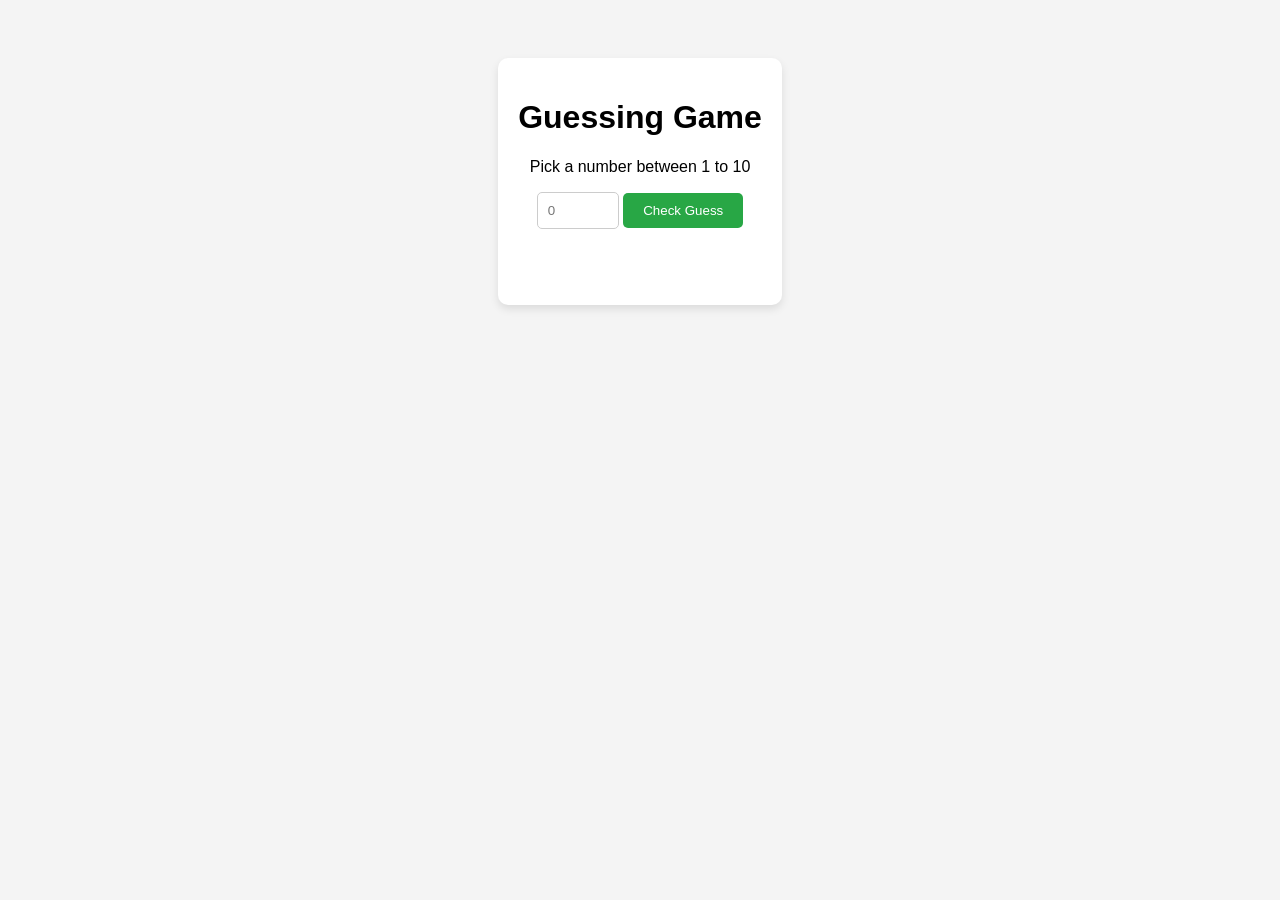
<file: NumberGuessGame/index.html>
<!DOCTYPE html>
<html lang="en">
<head>
    <meta charset="UTF-8">
    <meta name="viewport" content="width=device-width, initial-scale=1.0">
    <title>Number Guess Game</title>
    <link rel="stylesheet" href="styles.css" ></link>
</head>
<body>

    <div class="container">
        <h1>Guessing Game</h1>
        <p>Pick a number between 1 to 10</p>
        
        <input type="number" id="userGuess" placeholder="0">
        <button id="submitBtn">Check Guess</button>

        <p id="feedback"></p>
    </div>

    <script src="script.js"></script>
</body>
</html>
</file>
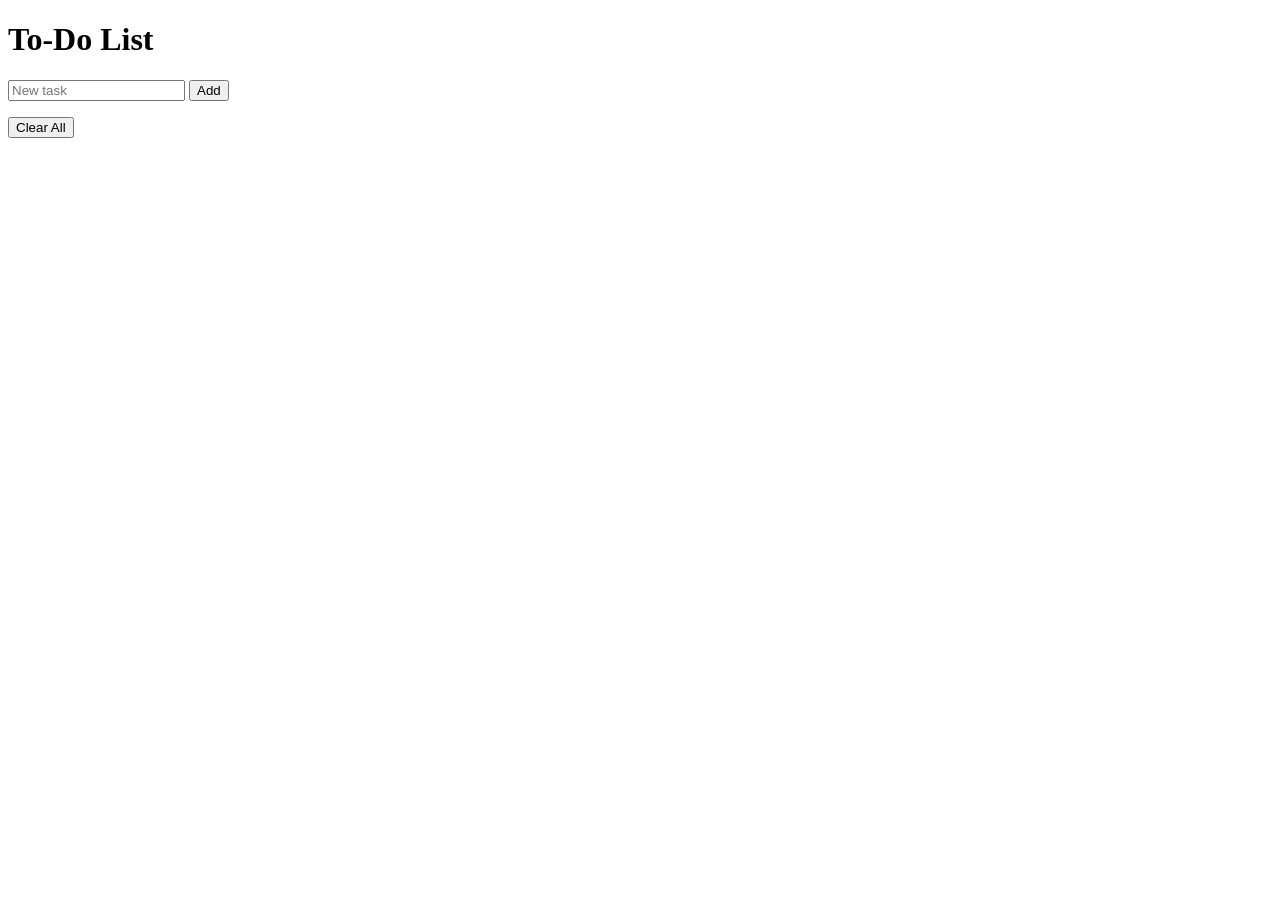
<file: To-Do List/index.html>
<!DOCTYPE html>
<html>
    <body>
        <h1>To-Do List</h1>

        <input id="task" placeholder="New task">
        <button onclick="addTask()">Add</button>
        <ul id="list"></ul>
        <button onclick="clearAll()">Clear All</button>
        <script src="script.js"></script>
    </body>
</html>
</file>
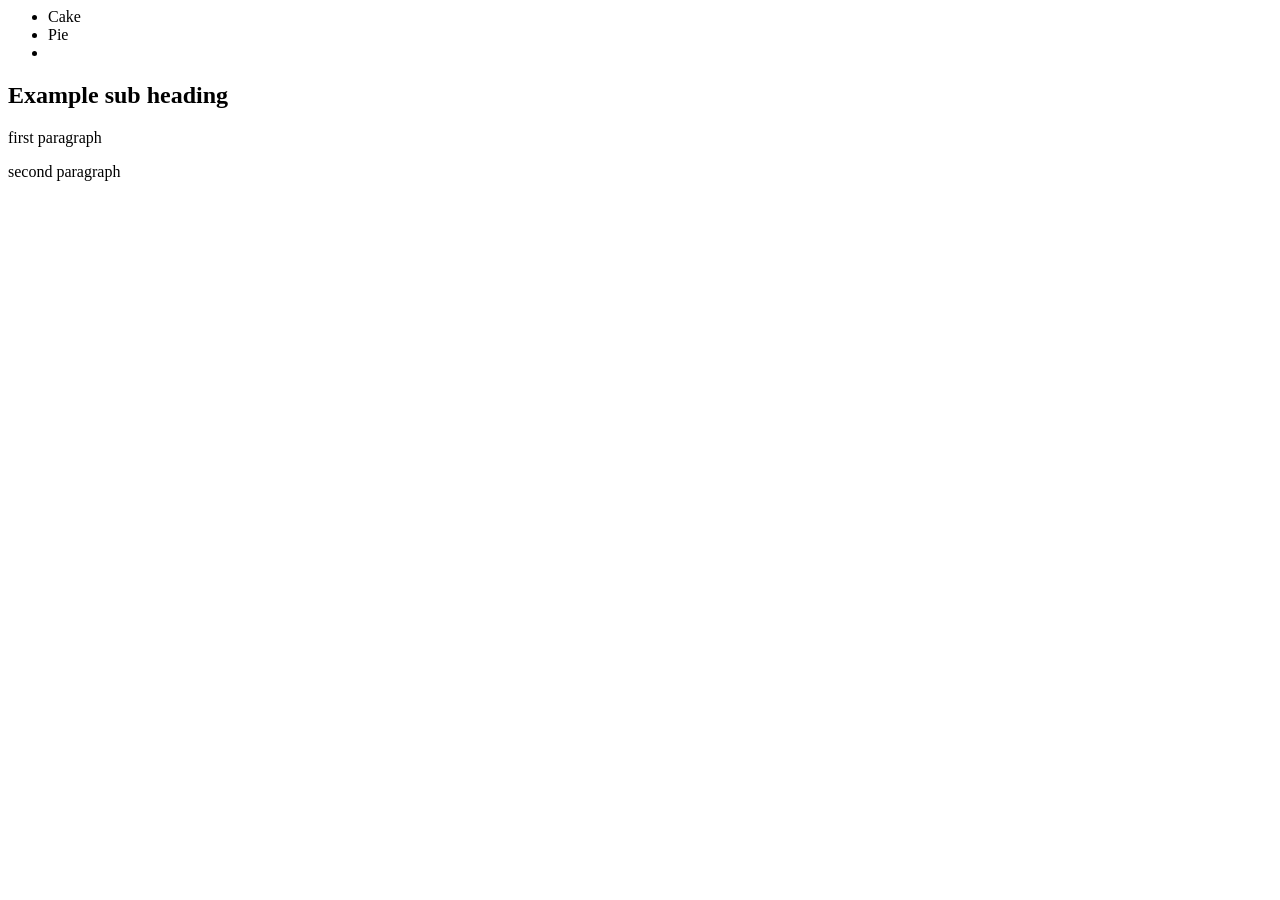
<file: Example1.html>
<html lang="en">
<head>
    <meta charset="UTF-8">
    <meta name="viewport" content="width=device-width, initial-scale=1.0">
    <title>Example</title>
</head>
<body>
    <ul id="desserts">
        <li>Cake</li>
        <li>Pie</li>
    </ul>

<section id="example-section">
  <h2>Example sub heading</h2>
  <p>first paragraph</p>
  <p>second paragraph</p>
</section>

<script>
    const dessertsList = document.getElementById("desserts");
    const listItem = document.createElement("li");
    dessertsList.appendChild(listItem);

    const sectionEl = document.getElementById("example-section");
    const lastParagraph = document.querySelector("#example-section p:last-of-type");
    lastParagraph.innerHTML();
    sectionEl.removeChild(lastParagraph);

    console.log(navigator.geolocation);
</script>
</body>
</html>
</file>
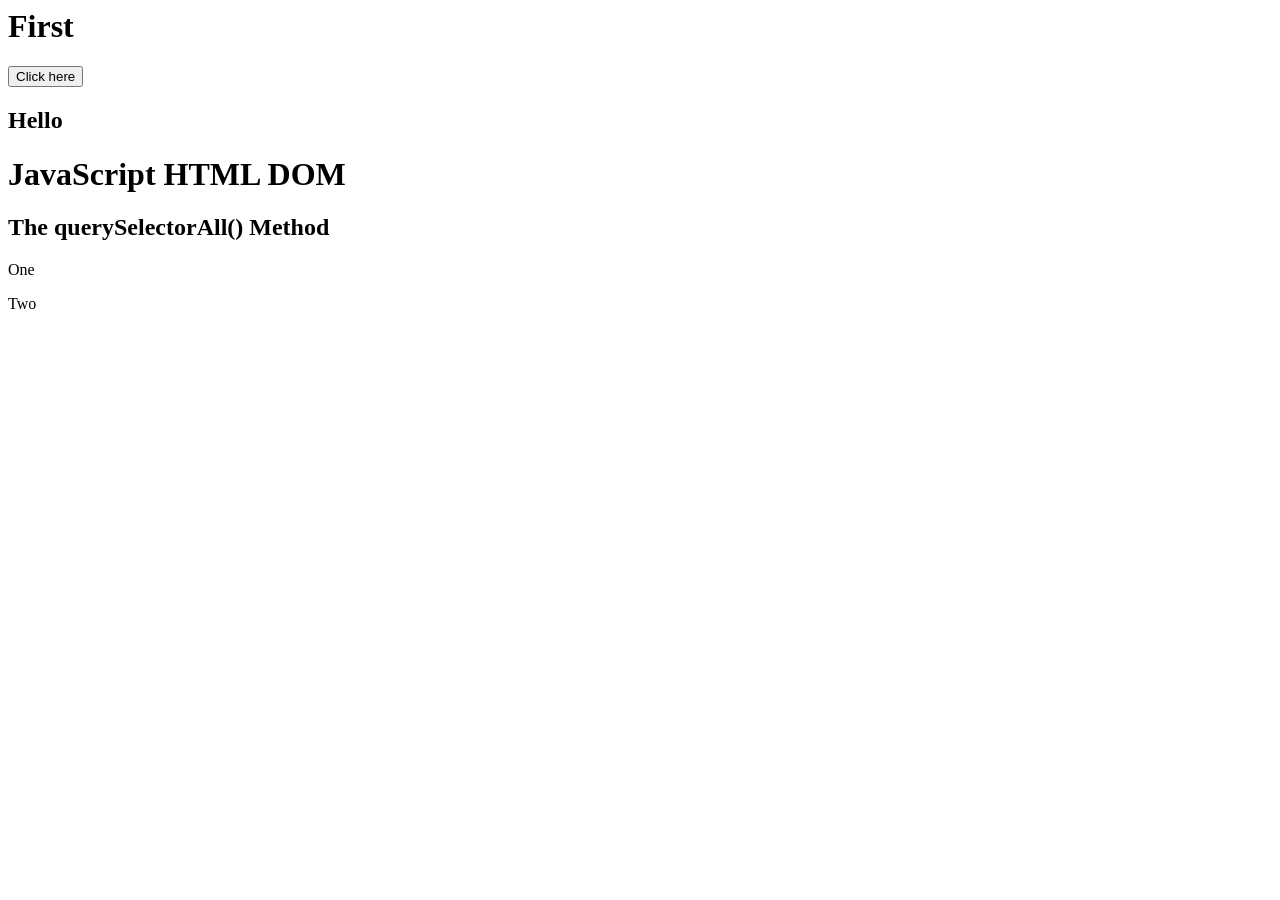
<file: index2.html>
<html lang="en">
<head>
    <meta charset="UTF-8">
    <meta name="viewport" content="width=device-width, initial-scale=1.0">
    <title>Document</title>
</head>
<body>
    <p id="dem"></p>
    <h1 id="demo" class="demo"></h1>

    <button id="button">Click here</button>
    <h2 id="main" class="intro"></h2>

    <h1>JavaScript HTML DOM</h1>
    <h2>The querySelectorAll() Method</h2>

    <p class="demo">One</p>
    <p class="demo">Two</p>

    <script>
        document.getElementById("demo").innerHTML="Hello";
        document.getElementById('demo').innerHTML="Pradeesh";

        document.getElementById("button").onclick=function myFun(){
            alert("Web development is fun...!!🗣️😭");
        }

        const myPara=document.getElementsByClassName("abc");
        myPara.innerHTML=("hello");

        const element = document.getElementsByTagName("h2");
        element.innerHTML="Hi";

        const x = document.getElementById("main");
        const y = document.getElementsByTagName("p");
        x.innerHTML="Hello";
        y.innerHTML="Vanakam";

        const a = document.getElementsByClassName("intro");

        const myItems = document.querySelectorAll(".demo");

        myItems[0].innerHTML = "First";

    </script>
</body>
</html>
</file>
<file: NumberGuessGame/styles.css>
body { 
    font-family: Arial, sans-serif; 
    text-align: center; 
    padding-top: 50px; 
    background-color: #f4f4f4; 
}

.container { 
    background: white; 
    padding: 20px; 
    border-radius: 10px; 
    display: inline-block; 
    box-shadow: 0 4px 8px rgba(0,0,0,0.1); 
}

input { 
    padding: 10px; 
    width: 60px; 
    border: 1px solid #ccc; 
    border-radius: 5px; 
}

button { 
    padding: 10px 20px; 
    background-color: #28a745; 
    color: white; 
    border: none; 
    border-radius: 5px; 
    cursor: pointer; 
}

button:hover { 
    background-color: #218838; 
}

#feedback { 
    margin-top: 20px; 
    font-weight: bold; 
    min-height: 20px; 
}
</file>
